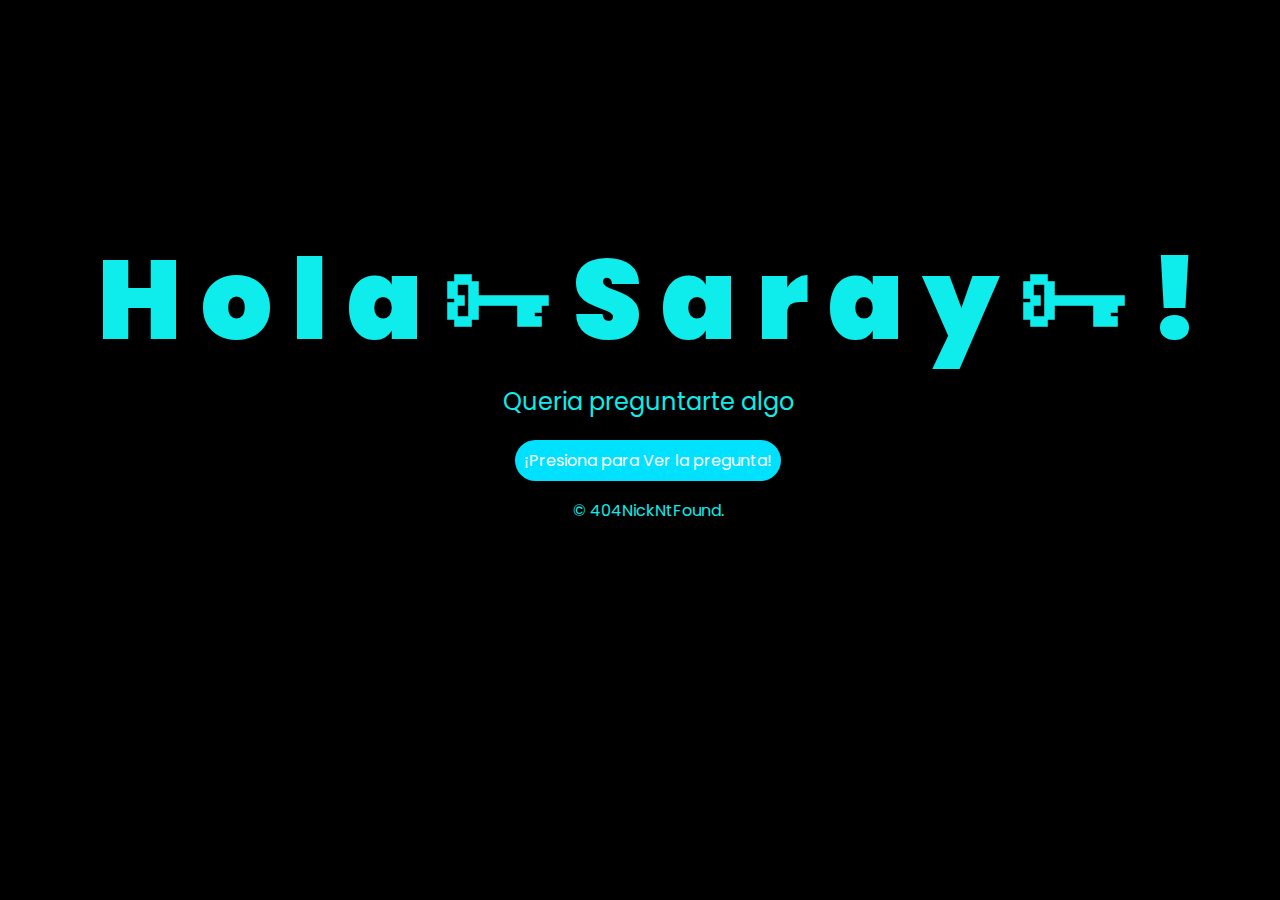
<file: Index.html>
<!DOCTYPE html>
<html lang="es">

<head>
    <meta charset="UTF-8">
    <meta http-equiv="X-UA-Compatible" content="IE=edge">
    <meta name="viewport" content="width=device-width, initial-scale=1.0">
    <link rel="stylesheet" href="style.css">
    <link rel="icon" href="img/laika-coraline (1).gif" type="image/x-icon">
    <title>❤Confesion❤</title>
</head>

<body>
    <div class="greetings">
        <span>H</span>
        <span>o</span>
        <span>l</span>
        <span>a</span>
        <span>🗝 </span>
        <span>S</span>
        <span>a</span>
        <span>r</span> 
        <span>a</span>
        <span>y</span>
        <span>🗝</span>
        <span>!</span>
    </div>
    <div class="description">
        <span>Queria preguntarte algo </span>
    </div>
    <div class="button">
        <button class="botones">
            <a href="Confesion.html" style="color: #ffffff;">¡Presiona para Ver la pregunta!</a>
        </button>
    </div>

    <body class="container">
        <audio src="Fathers.mp3" autoplay></audio>
        <div id="lyrics">
        </div>
    <!-- Créditos -->
    <div class="credits">
        <p>&copy; 404NickNtFound.</p>
    </div>
</body>

</html>
</file>
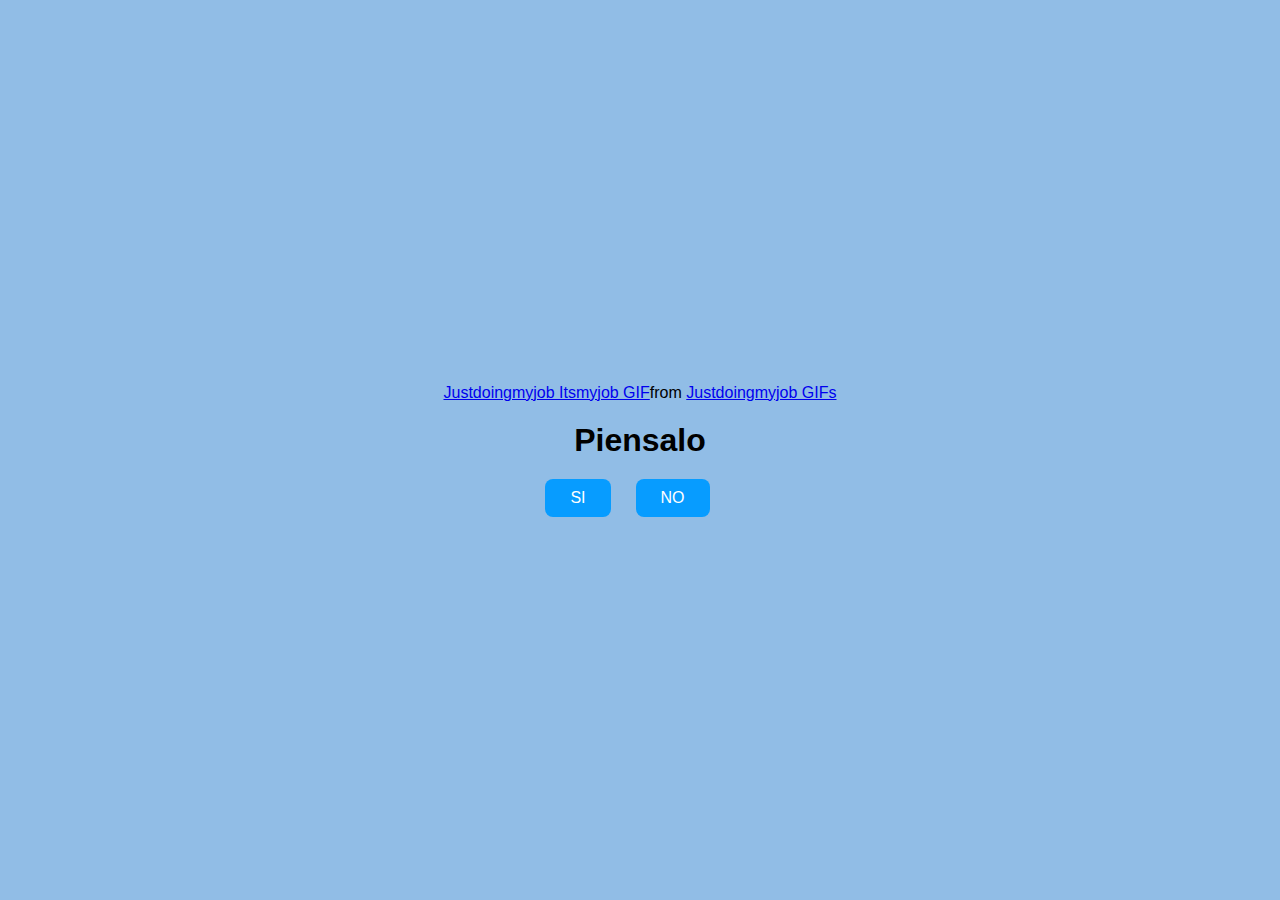
<file: NO.html>
<!DOCTYPE html>
<html lang="en">
<head>
    <meta charset="UTF-8">
    <meta name="viewport" content="width=device-width, initial-scale=1.0">
    <link rel="stylesheet" href="Style2.css">
    <title>❤Confesion❤</title>
</head>
<body>
<div class="container">
    <div class="tenor-gif-embed" data-postid="21340949" data-share-method="host" data-aspect-ratio="2" data-width="100%"><a href="https://tenor.com/view/justdoingmyjob-itsmyjob-gif-21340949">Justdoingmyjob Itsmyjob GIF</a>from <a href="https://tenor.com/search/justdoingmyjob-gifs">Justdoingmyjob GIFs</a></div> <script type="text/javascript" async src="https://tenor.com/embed.js"></script>
    <h1>Piensalo</h1>
    <div class="btn">
        <a href="SI.html">SI</a>
        <a href="NO2.HTML">NO</a>

        <audio src="The Supper.mp3" autoplay></audio>
        <div id="lyrics">
        
    </div>
</div>
</body>
</html>
</file>
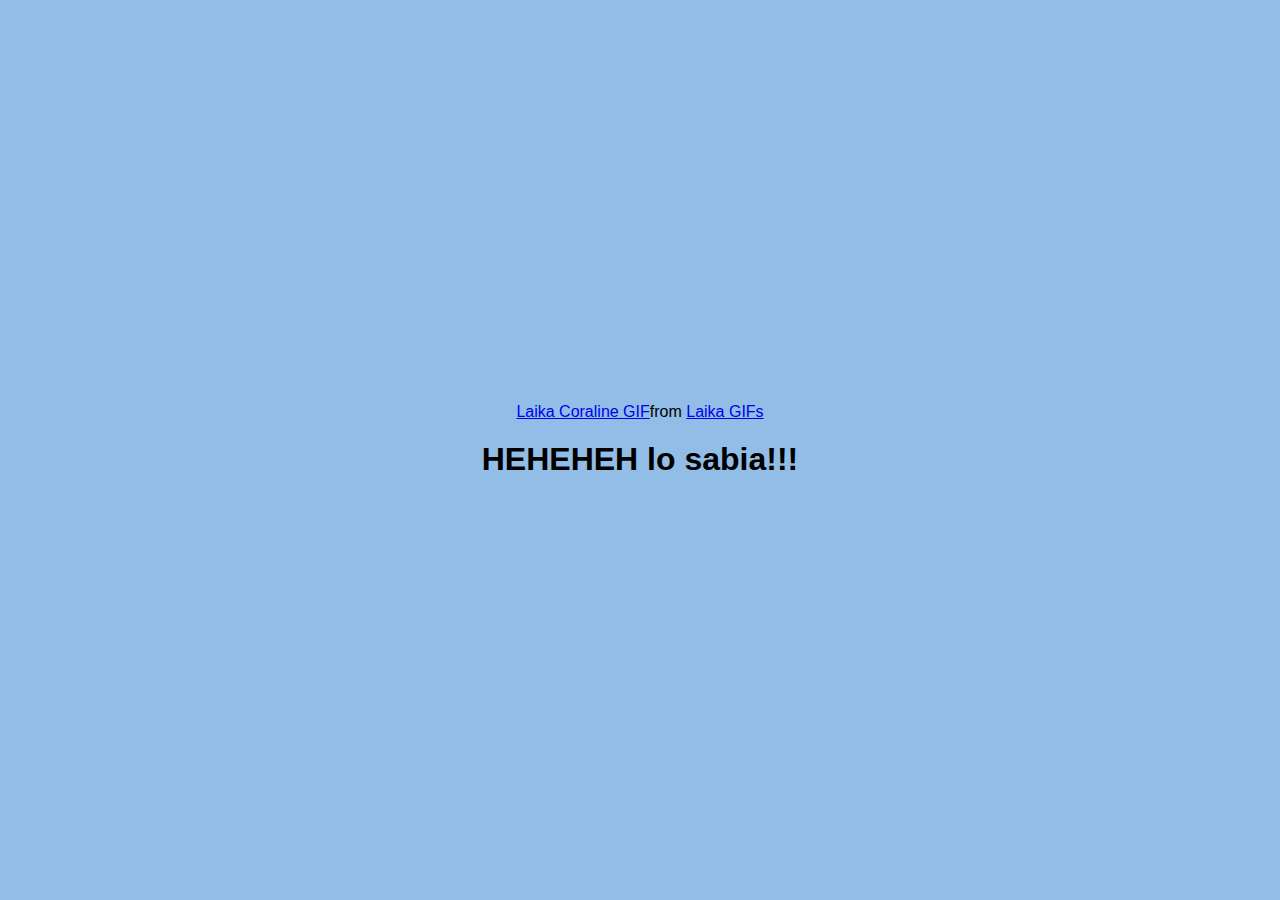
<file: SI.html>
<!DOCTYPE html>
<html lang="en">
<head>
    <meta charset="UTF-8">
    <meta name="viewport" content="width=device-width, initial-scale=1.0">
    <link rel="stylesheet" href="Style2.css">
    <title>❤Confesion❤</title>
</head>
<body>
<div class="container">
    <div class="tenor-gif-embed" data-postid="20067987" data-share-method="host" data-aspect-ratio="1.84971" data-width="100%"><a href="https://tenor.com/view/laika-coraline-laika-studio-laika-studios-stop-motion-gif-20067987">Laika Coraline GIF</a>from <a href="https://tenor.com/search/laika-gifs">Laika GIFs</a></div> <script type="text/javascript" 
    async src="https://tenor.com/embed.js"></script>
    <h1>HEHEHEH lo sabia!!!</h1>

        <audio src="Sirens of the Sea.mp3" autoplay></audio>
        <div id="lyrics">
     </div>
</div>
</body>
</html>
</file>
<file: style.css>
@import url('https://fonts.googleapis.com/css2?family=Poppins:ital,wght@0,500;1,900&display=swap');
*{
    font-family: 'Poppins',cursive;
}
body{
    color: rgb(15, 236, 236);
    width: 100%;
    height: 82vh;
    display: flex;
    flex-direction: column;
    align-items: center;
    justify-content: center;
    background-color: rgb(0, 0, 0);
    /* padding-top: -60; */
}

.botones{
    padding: 9px;
    border-radius: 80px;
    background-color: transparent;
    border: none;
}

.botones a{
    background-color: #00e1ff;
    padding: 9px;
    border-radius: 80px;
    -webkit-border-radius: 80px;
    -moz-border-radius: 80px;
    -ms-border-radius: 80px;
    -o-border-radius: 80px;

}

.botones a:focus{
    background-color: rgb(0, 217, 255);
}

.greetings{
    font-size: 7rem;
    font-weight: 900;
}
.greetings > span{
    animation: glow 3.5s ease-in-out infinite;
}
@keyframes glow{
    0%, 100%{
        color: #a4fffa;
        text-shadow: 0 0 12px #05e2ff, 0 0 50px #08c5ff, 0 0 100px #39c6d6;
    }
    10%, 90%{
        color: #005a30;
        text-shadow: none;
    }
}
.greetings > span:nth-child(2){
    animation-delay: .2s ;
}
.greetings > span:nth-child(3){
    animation-delay: .4s ;
}
.greetings > span:nth-child(4){
    animation-delay: .6s;
}
.greetings > span:nth-child(5){
    animation-delay: .8s;
}
.greetings > span:nth-child(6){
    animation-delay: 3s;
}

.description{
    font-size: 1.5rem;
    margin-bottom: 20px;
}

.button a{
    text-decoration: none;
    font-size: 1rem;
    color: #442424;
}

@media screen and (max-width:574px){
    .greetings{
        display: block;
        font-size: 4rem;
        font-weight: 800;
        text-align: center;
    }
    .description{
        font-size: 2rem;
    }
    
    .button a{
        font-size: 1rem;
    }
}
</file>
<file: Style2.css>
*{
    margin: 0;
    padding: 0;
    box-sizing: border-box;
    font-family: sans-serif;
}

body{
     position: relative;
     width: 100%;
     min-height: 100vh;
     display: flex;
     justify-content: center;
     align-items: center;
     background-color: #87b7e4ea;
}

.container {
    display: flex;
    flex-direction: column;
    text-align: center;
    align-items: center;
    gap: 20px;
    max-width: 500px;
    margin: 20px;
}

.container .tener-gif-embed{
    display: flex;
    max-width: 200px;
}

.container .btn {
    display: flex;
    gap: 25px;
}

.btn a {
    text-decoration: none;
    color:hwb(0 100% 0%);
    background: #079cff;
    padding: 10px 25px;
    border-radius: 8px;
    box-shadow: 0.5 rem 1rem 3rem hsl(0,0,0,0.3)
}
</file>
